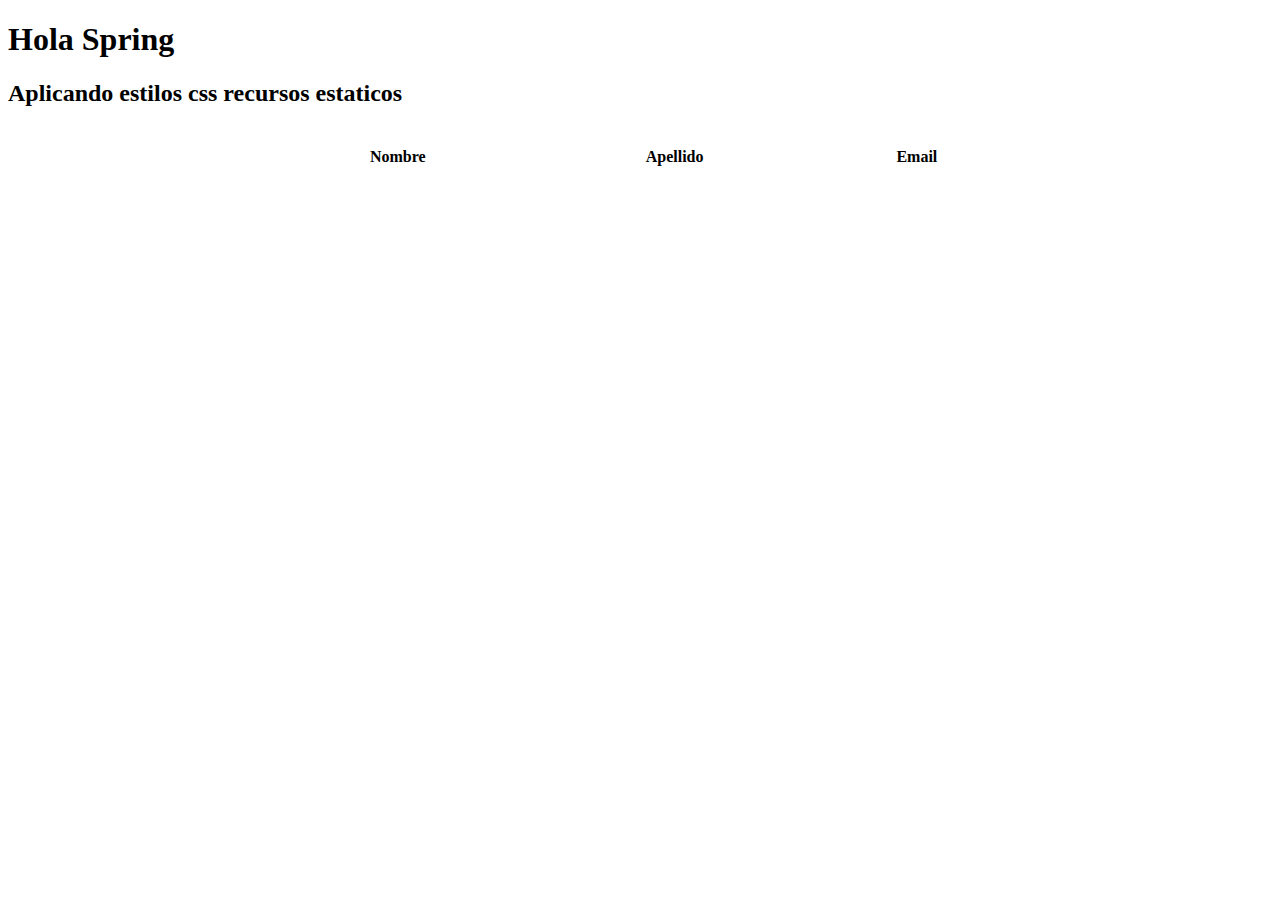
<file: src/main/resources/templates/index.html>
<!DOCTYPE html>
<html xmlns:th="http://www.thymeLeaf.org">
<head>
    <meta charset="UTF-8" />
    <title th:text="${titulo}"></title>
    <link rel="stylesheet" type="text/css" th:href="@{/css/style.css}"></link>
</head>
<body>
<h1 class="color-rojo" th:text="${titulo}">Hola Spring</h1>
<h2 class="color-azul">Aplicando estilos css recursos estaticos</h2>

<img th:src= "@{/imagenes/spring.jpg}">  </img>


<table style="width: 60%; margin: 0 auto" th:if="${usuarios.size()>0}">


    <thead class="thead-dark">
    <th>Nombre</th>
    <th>Apellido</th>
    <th>Email</th>
    </thead>
    <tbody>
    <tr th:each="usuario: ${usuarios}">
        <td th:text="${usuario.nombre}"></td>
        <td th:text="${usuario.apellido}"></td>
        <td th:text="${usuario.email}"></td>
    </tr>
    </tbody>
</table>

</body>
</html>
</file>
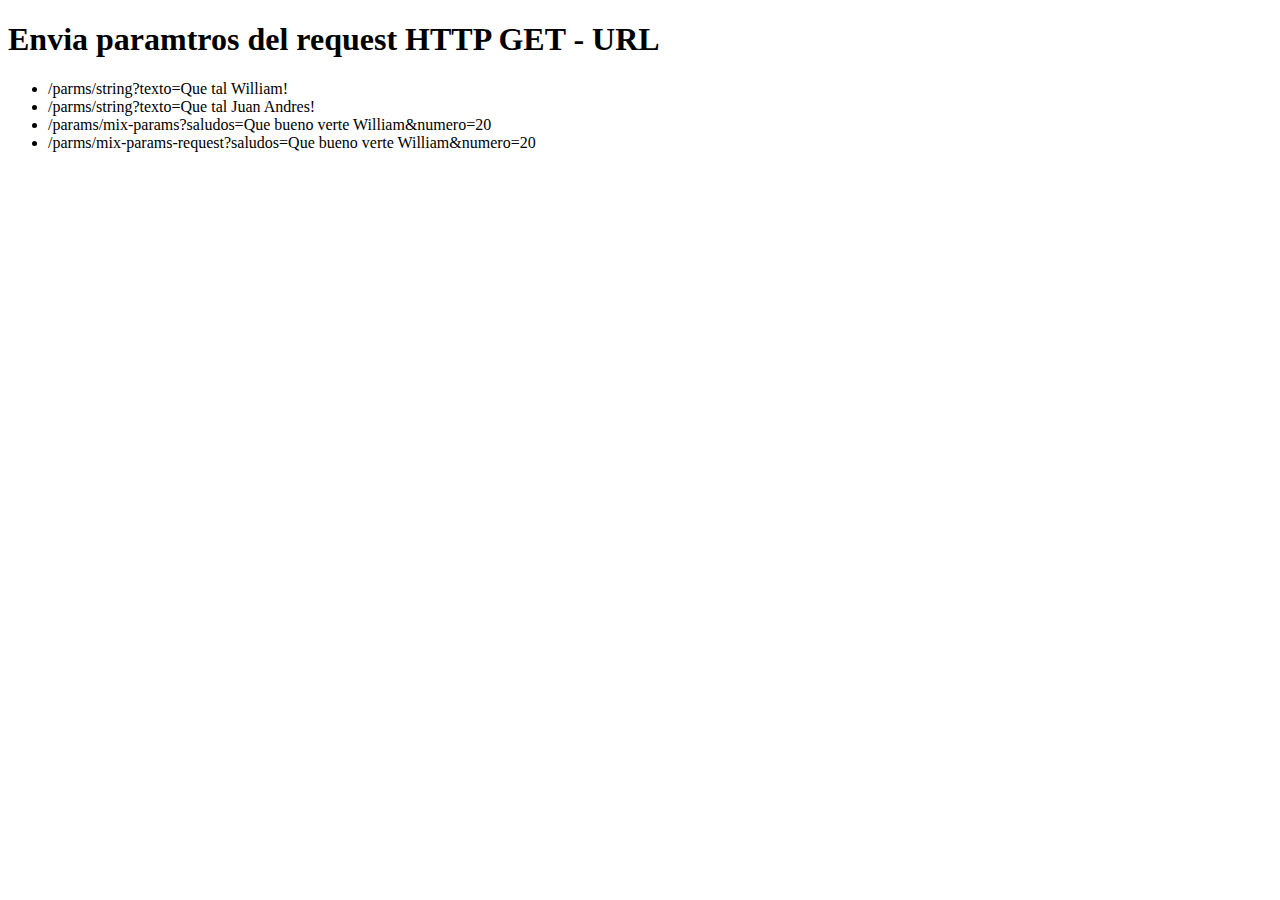
<file: src/main/resources/templates/params/index.html>
<!DOCTYPE html>
<html xmlns:th="http://www.thymeleaf.org">
<head>
    <meta charset="UTF-8">
    <title> Envia parametros de request HTTP GET - URL</title>
</head>
<body>
    <h1>Envia paramtros del request HTTP GET - URL</h1>

    <ul>
        <li>
            <a th:href="@{/params/string(texto='Que tal William')}">/parms/string?texto=Que tal William!</a>

        </li>
        <li>
            <a th:href="@{/params/string(texto='Que tal Juan Andres')}">/parms/string?texto=Que tal    Juan Andres!</a>
        </li>
        <li>
            <a th:href="@{/params/mix-params(saludo='Que bueno verte William', numero =20)}">/params/mix-params?saludos=Que bueno verte William&numero=20</a>
        </li>
        <li>
            <a th:href="@{/params/mix-params-request(saludo= 'Que bueno verte William', numero=20)}">/parms/mix-params-request?saludos=Que bueno verte William&numero=20</a>
        </li>


    </ul>


</body>
</html>
</file>
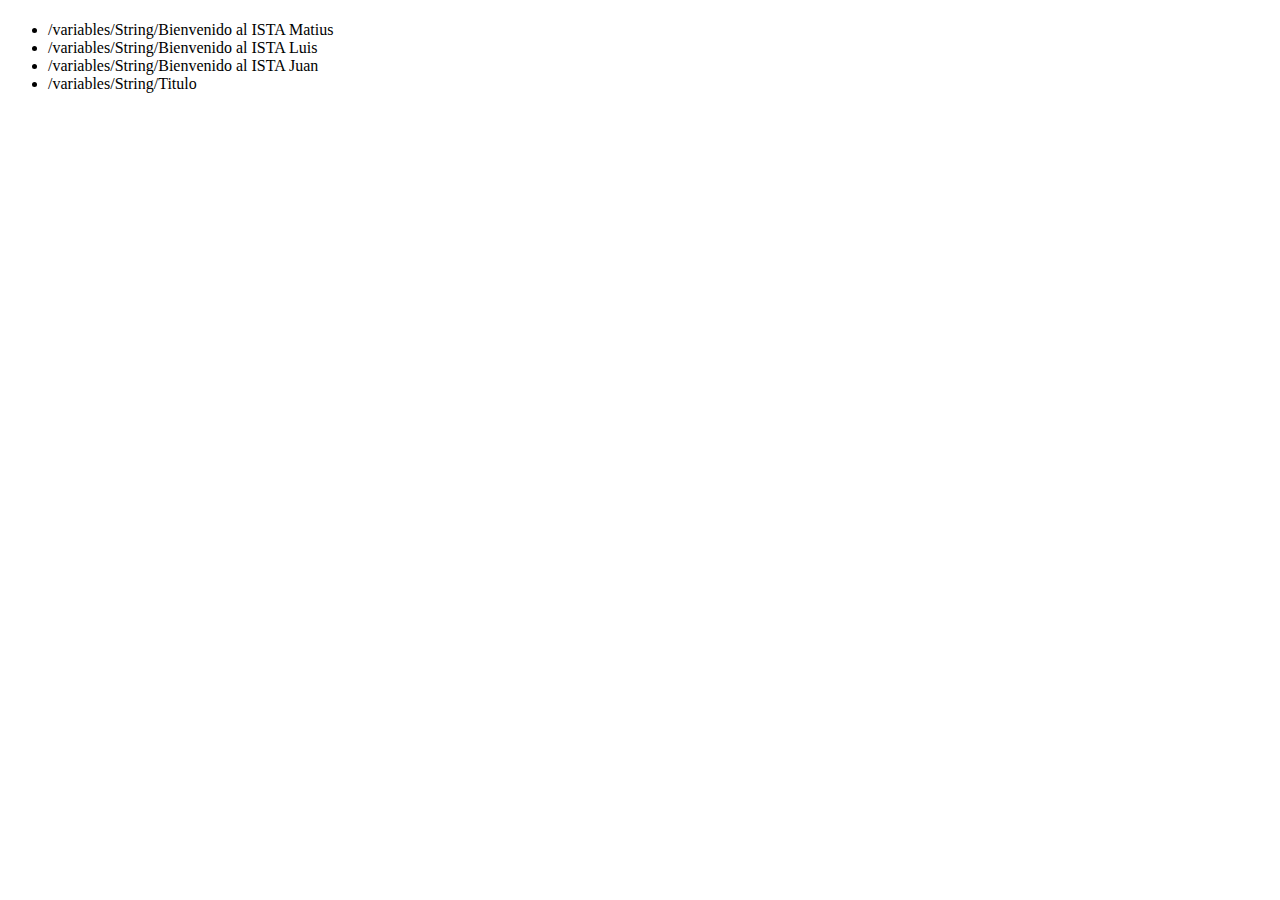
<file: src/main/resources/templates/variables/index.html>
<!DOCTYPE html>
<html xmnls:th="http://www.thymeleaf.org">
<head>
    <meta charset="UTF-8" />
    <title th:text="${Titulo}"></title>
</head>
<body>
<h1 th:text="${Titulo}"></h1>
<ul>
    <li>
        <a th:href="@{/variables/String/} + 'Bienvenido al ISTA Matius'">/variables/String/Bienvenido al ISTA Matius</a>
    </li>
    <li>
        <a th:href="@{/variables/String/} + 'Bienvenido al ISTA Luis'">/variables/String/Bienvenido al ISTA Luis</a>
    </li>
    <li>
        <a th:href="@{/variables/String/} + 'Bienvenido al ISTA Juan '+'/'+ 90">/variables/String/Bienvenido al ISTA Juan</a>
    </li>
    <li>
        <a th:href="@{/variables/String/} + ${Titulo}">/variables/String/Titulo</a>
    </li>
</ul>
</body>
</html>
</file>
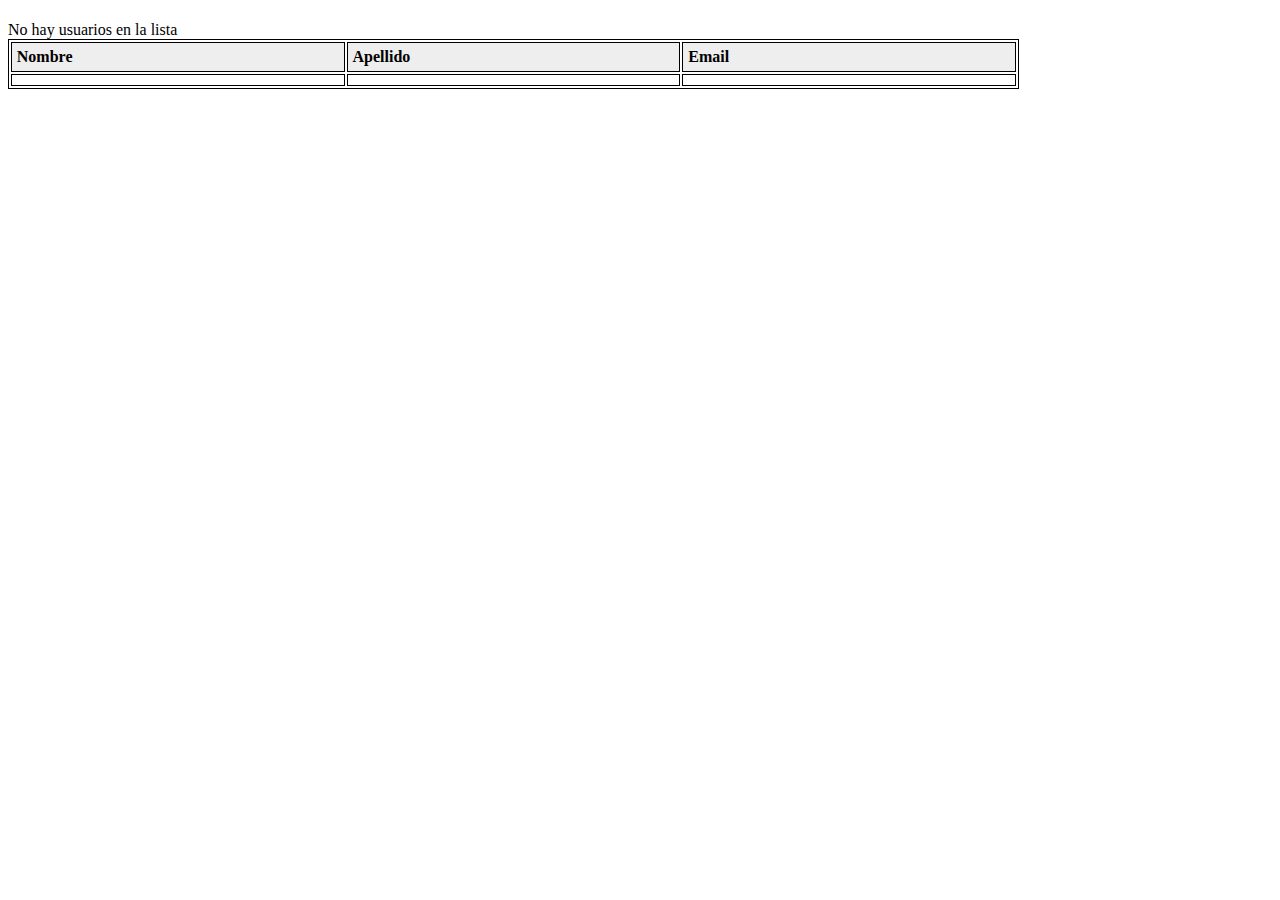
<file: src/main/resources/templates/listar.html>
<!DOCTYPE html>
<html lang="en">
<head>
    <meta charset="UTF-8">
    <title th:text="${titulo}"></title>
</head>

<style>
    table {
        width: 80%;

        border: 1px solid #000;
    }
    th, td {
        width: 25%;
        text-align: left;
        vertical-align: top;
        border: 1px solid #000;
        border-collapse: collapse;
        padding: 0.3em;
        caption-side: bottom;
    }
    caption {
        padding: 0.3em;
        color: #fff;
        background: #000;
    }
    th {
        background: #eee;
    }

</style>



<body>
    <h1 th:text="${titulo}" style="color: blue"> </h1>
    <div th:if="${usuarios.size()==0}"> No hay usuarios en la lista</div>

    <table  th:if="${usuarios.size() >0}">
        <thead class="columna">
            <th>Nombre</th>
            <th>Apellido</th>
            <th>Email</th>
        </thead>
        <tbody class="borde">
            <tr class="fila" th:each="usuario: ${usuarios}">
                <td th:text="${usuario.nombre}"></td>
                <td th:text="${usuario.apellido}"></td>
                <td th:text="${usuario.email}"></td>
            </tr>
        </tbody>
    </table>
</body>
</html>
</file>
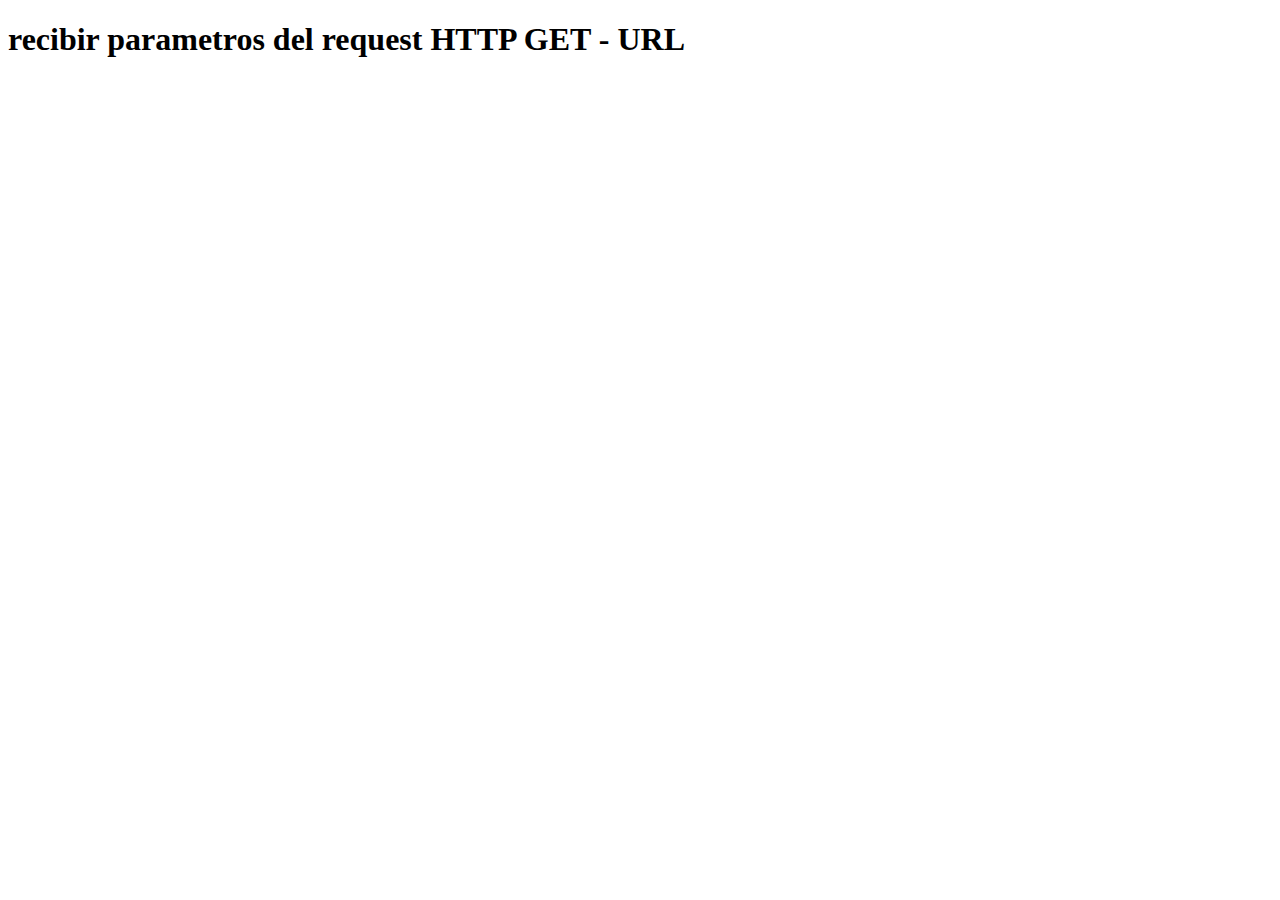
<file: src/main/resources/templates/params/ver.html>
<!DOCTYPE html>
<html xmlns:th="http://www.thymeleaf.org">
<head>
    <meta charset="UTF-8">
    <title>Insert title here</title>
</head>
<body>

<h1>recibir parametros del request HTTP GET - URL</h1>
<div th:text="${resultado}"></div>

</body>
</html>
</file>
